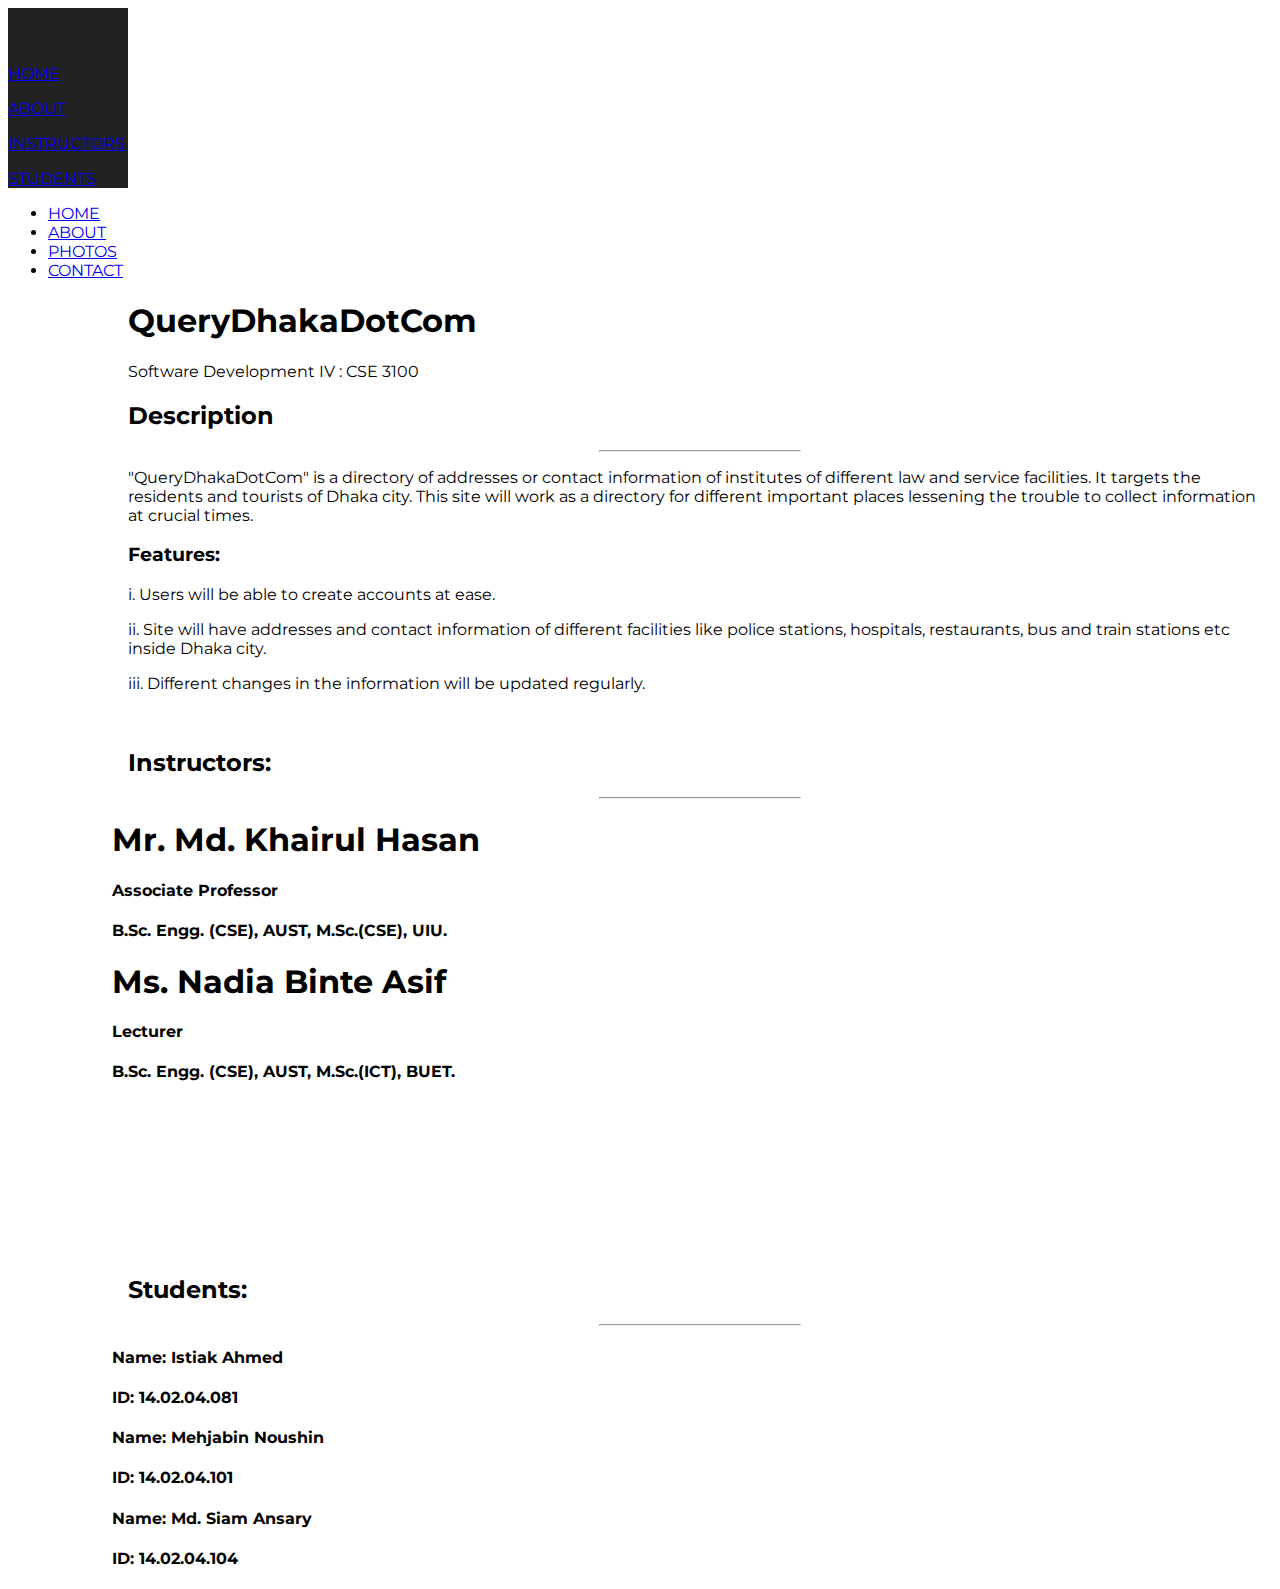
<file: QueryDhakaDotCom/aboutPage.html>
<!DOCTYPE html>
<html>
<title>About</title>
<meta charset="UTF-8">
<meta name="viewport" content="width=device-width, initial-scale=1">
<link rel="stylesheet" href="http://www.w3schools.com/lib/w3.css">
<link rel="stylesheet" href="https://fonts.googleapis.com/css?family=Montserrat">
<link rel="stylesheet" href="https://cdnjs.cloudflare.com/ajax/libs/font-awesome/4.7.0/css/font-awesome.min.css">
<style>
body, h1,h2,h3,h4,h5,h6 {font-family: "Montserrat", sans-serif}
.w3-row-padding img {margin-bottom: 12px}
/* Set the width of the sidenav to 120px */
.w3-sidenav {width: 120px;background: #222;}
/* Add a left margin to the "page content" that matches the width of the sidenav (120px) */
#main {margin-left: 120px}
/* Remove margins from "page content" on small screens */
@media only screen and (max-width: 600px) {#main {margin-left: 0}}
</style>
<body class="w3-black">

<!-- Icon Bar (Sidenav - hidden on small screens) -->
<nav class="w3-sidenav w3-center w3-small w3-hide-small" style="padding-top:40px">
  <!-- Avatar image in top left corner -->

  <a class="w3-padding-large w3-hover-black" href="index.html">
    
    <p>HOME</p>
  </a>
  
  <a class="w3-padding-large w3-black" href="#">
   
    <p>ABOUT</p>
  </a>

  <a class="w3-padding-large w3-hover-black" href="#instructors">
    
    <p>INSTRUCTORS</p>
  </a>
  <a class="w3-padding-large w3-hover-black" href="#students">
   
    <p>STUDENTS</p>
  </a>
  
</nav>

<!-- Navbar on small screens (Hidden on medium and large screens) -->
<div class="w3-top w3-hide-large w3-hide-medium" id="myNavbar">
  <ul class="w3-navbar w3-black w3-opacity w3-hover-opacity-off w3-center w3-small">
    <li class="w3-left" style="width:25% !important"><a href="#">HOME</a></li>
    <li class="w3-left" style="width:25% !important"><a href="#about">ABOUT</a></li>
    <li class="w3-left" style="width:25% !important"><a href="#photos">PHOTOS</a></li>
    <li class="w3-left" style="width:25% !important"><a href="#contact">CONTACT</a></li>
  </ul>
</div>

<!-- Page Content -->
<div class="w3-padding-large" id="main">
  <!-- Header/Home -->
  <header class="w3-container w3-padding-32 w3-center w3-black" id="home">
    <h1 class="w3-jumbo"><span class="w3-hide-small"></span>QueryDhakaDotCom</h1>
    <p>Software Development IV : CSE 3100</p>
    
  </header>

  <!-- About Section -->
  <div class="w3-content w3-justify w3-text-grey w3-padding-64" id="about">
    <h2 class="w3-text-light-grey">Description</h2>
    <hr style="width:200px" class="w3-opacity">
    <p>

    "QueryDhakaDotCom" is a directory of addresses or contact information of institutes of different law and service facilities.
     It targets the residents and tourists of Dhaka city. This site will work as a directory for different important places lessening      the trouble to collect information at crucial times.

    </p>
    <h3 class="w3-padding-16 w3-text-light-grey">Features:</h3>
    <p class="w3-wide">i. Users will be able to create accounts at ease.</p>
    
    <p class="w3-wide">ii. Site will have addresses and contact information of different facilities like police stations, 
                           hospitals, restaurants, bus and train stations etc inside Dhaka city.</p>
   
    <p class="w3-wide">iii. Different changes in the information will be updated regularly.</p>
   <br>
    
    
  </div>
  
  <!-- Portfolio Section -->
  <div class="w3-padding-64 w3-content" id="instructors">
    <h2 class="w3-text-light-grey">Instructors:</h2>
    <hr style="width:200px" class="w3-opacity">

    <!-- Grid for photos -->
    <div class="w3-row-padding" style="margin:0 -16px">
      <div class="w3-half">

                                         <h1>Mr. Md. Khairul Hasan   </h1>
                                         <h4>Associate Professor  </h4>
                                         <h4>B.Sc. Engg. (CSE), AUST, M.Sc.(CSE), UIU.  </h4>

        
      </div>

      <div class="w3-half">

                                         <h1>Ms. Nadia Binte Asif  </h1>
                                         <h4>Lecturer  </h4>
                                         <h4>B.Sc. Engg. (CSE), AUST, M.Sc.(ICT), BUET. </h4>
        
      </div>
    <!-- End photo grid -->
    </div>
    <br>
    <br>
    <br>
    <br>
    <br>
    <br>
    <br>
  <!-- End Portfolio Section -->
  </div>

 <div class="w3-padding-64 w3-content" id="students" style="padding-top:20px">
    <h2 class="w3-text-light-grey">Students:</h2>
    <hr style="width:200px;" class="w3-opacity">

    <!-- Grid for photos -->
    <div class="w3-row-padding" style="margin:0 -16px">
      <div class="w3-third">

                                         
                                         <h4>Name: Istiak Ahmed  </h4>
                                         <h4>ID: 14.02.04.081</h4>

        
      </div>

      <div class="w3-third">

                                        
                                         <h4>Name: Mehjabin Noushin </h4>
                                         <h4>ID: 14.02.04.101 </h4>
        
      </div>

      <div class="w3-third">

                                         
                                         <h4>Name: Md. Siam Ansary </h4>
                                         <h4>ID: 14.02.04.104 </h4>
        
      </div>
    <!-- End photo grid -->
    </div>
  <!-- End Portfolio Section -->
  </div>

</body>
</html>
</file>
